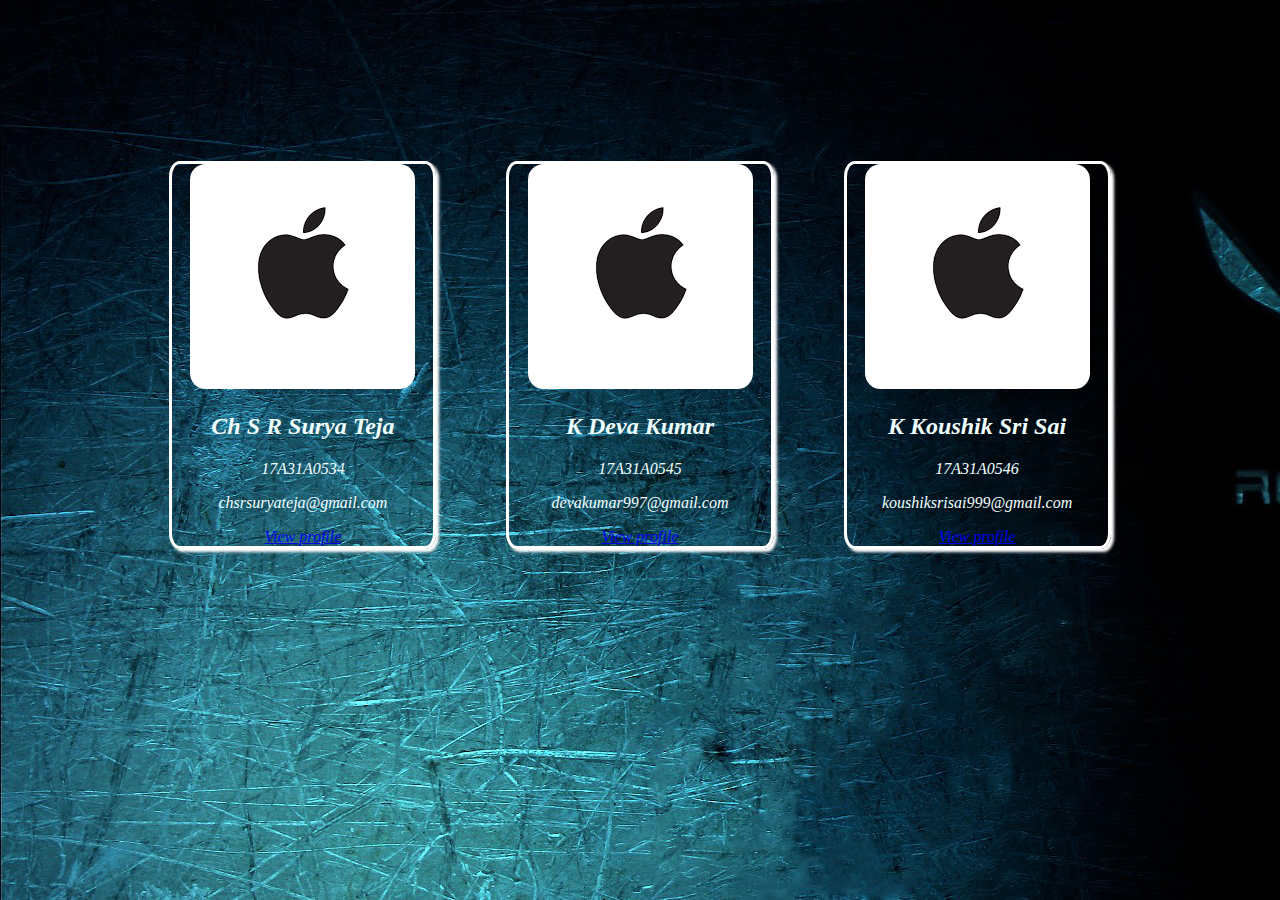
<file: StaticResume/index.html>
<!DOCTYPE html>
<html>
    <head>
    <title>Personal Info</title>
    <link rel="stylesheet",type="text/css" , href="edit.css">
    <meta name="viewport" content="width=device-width, initial-scale=1.0">
</head>
<body>
    <div class="main">
        <div class="subdiv">
            <img src="ap1.png",alt="Prof" class="img">
            <h2>Ch S R Surya Teja</h2>
            <p>17A31A0534</p>
            <p>chsrsuryateja@gmail.com</p>
            <a href="static.html">View profile</a>
        </div>
        <div class="subdiv">
            <img src="ap1.png",alt="Prof" class="img">
            <h2>K Deva Kumar</h2>
            <p>17A31A0545</p>
            <p>devakumar997@gmail.com</p>
            <a href="static.html">View profile</a>
        </div>
        <div class="subdiv">
            <img src="ap1.png",alt="Prof" class="img">
            <h2>K Koushik Sri Sai</h2>
            <p>17A31A0546</p>
            <p>koushiksrisai999@gmail.com</p>
            <a href="static.html">View profile</a>
        </div>
    </div>
</body>
</html>
</file>
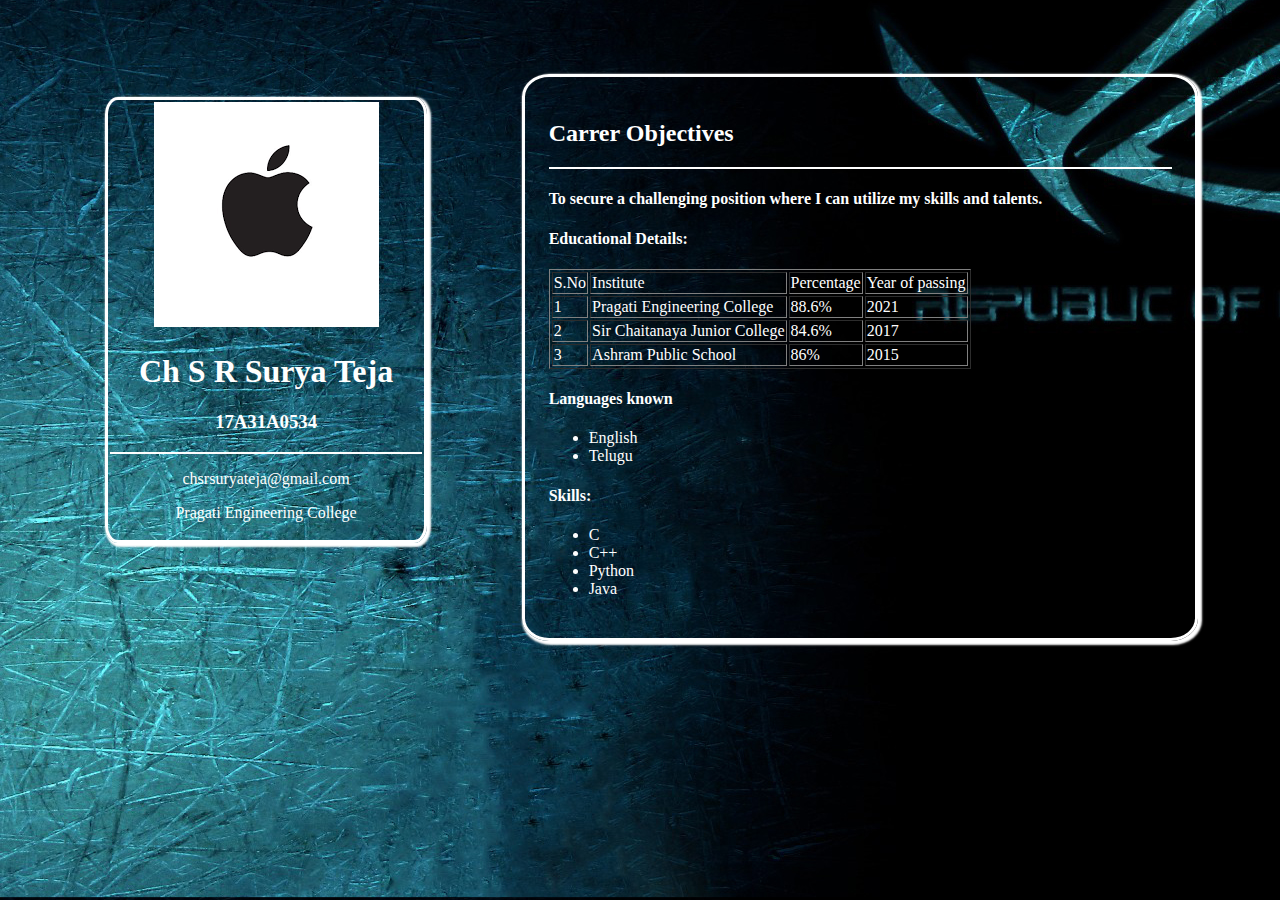
<file: DynamicResume/dynamic.html>
<!DOCTYPE html>
<html lang="en">
<head>
    <meta charset="UTF-8">
    <link rel="stylesheet" href="dynamic.css">
    <meta name="viewport" content="width=device-width, initial-scale=1.0">
    <meta http-equiv="X-UA-Compatible" content="ie=edge">
    <title>Dynamic </title>
</head>
<body>
    <div class="main">
        <div class="left">

        </div>
        <div class="right">

        </div>
    </div>
</body>
<script src="dynamic.js"></script>
</html>
</file>
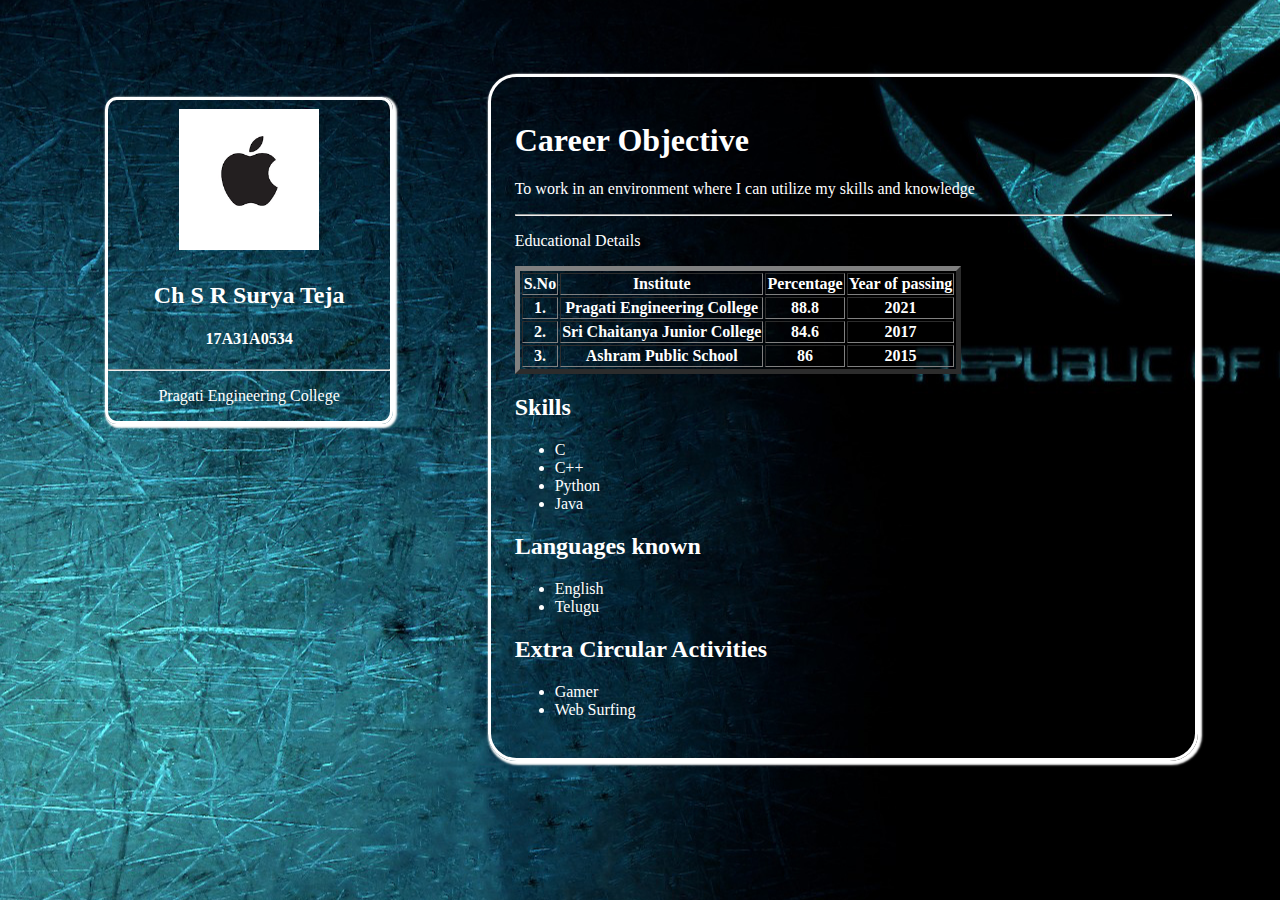
<file: StaticResume/static.html>
<!DOCTYPE html>
<html>
<head>
	<title>Resume</title>
	<meta name="viewport" content="width=device-width,initial-scale=1.0">
	<link rel="stylesheet" type="text/css" href="static.css">
</head>
<body>
    	<div id="main">
    		<div class="left">
					<img src="ap1.png" alt="Prof" class="img">
					<h2>Ch S R Surya Teja</h2>
					<h4>17A31A0534</h4> 
					<hr>
					<p>Pragati Engineering College</p>
    		</div>
    		<div class="right">
    			<h1>Career Objective</h1>
    			<p>To work in an environment where I can utilize my skills and knowledge</p>
    			<hr>
    			<p>Educational Details</p>
                <table class="tab" , border= "5px black">
                    <tr>
                        <th>S.No</th>
                        <th>Institute</th>
                        <th>Percentage</th>
                        <th>Year of passing</th>
                    </tr>
                    <tr>
                        <th>1.</th>
                        <th>Pragati Engineering College</th>
                        <th>88.8</th>
                        <th>2021</th>
                    </tr>
                    <tr>
                        <th>2.</th>
                        <th>Sri Chaitanya Junior College</th>
                        <th>84.6</th>
                        <th>2017</th>
                    </tr>   
                    <tr>
                        <th>3.</th>
                        <th>Ashram Public School</th>
                        <th>86</th>
                        <th>2015</th>
                    </tr>                                     
                </table>
                <h2>Skills</h2>
                <ul>
                    <li>C</li>
                    <li>C++</li>
                    <li>Python</li>
                    <li>Java</li>
                </ul>
                <h2>Languages known</h2>
                <ul>
                    <li>English</li>
                    <li>Telugu</li>
                </ul>
                <h2>Extra Circular Activities</h2>
                <ul>
                    <li>Gamer</li>
                    <li>Web Surfing</li>
                </ul>
    		</div>
    	</div>
</body>
</html>
</file>
<file: StaticResume/edit.css>
.main{
    display: flex;
    text-align: center;
    font-style: italic;
    color: azure;
    justify-content: center;
    margin: 10%;
}
body{
    background-image: url('g1.jpg');
}
.subdiv{
    text-align: center;
    border: 3px solid white;
    border-radius: 4%;
    width: 80%;
    margin: 35px;
    box-shadow: 3px 3px 3px white;   
}
.img{
    border-radius: 7%
}

@media screen and (max-width:480px){
    body
    {
        background-image: url("m1.jpg")
    }
    .main{
        display: inline-block;
        text-align: center;
        font-style: italic;
        color: azure;
        justify-content: center;
        margin: 10%;        
    }
    .subdiv{
        text-align: center;
        border: 3px solid white;
        border-radius: 4%;
        width: 80%;
        margin: 35px;
        box-shadow: 3px 3px 3px white;  
    }        
    .img{
        border-radius: 7%
    }    
}


@media screen and (min-width:480px) and (max-width:720px){
	body{
		background-image:url("t1.jpg");
	}
    .main{
        display: flex;
        text-align: center;
        font-style: italic;
        color: azure;
        justify-content: center;
        margin: 10%;        
    }
    .subdiv{
        text-align: center;
        border: 3px solid white;
        border-radius: 4%;
        width: 80%;
        margin: 35px;
        box-shadow: 3px 3px 3px white;  
    } 
    .img{
        border-radius: 7%
    }
           
}
</file>
<file: DynamicResume/dynamic.css>
body
{
	background-image: url("g1.jpg");
    background-position: center;
}
.main
{
	margin: 3%;
	display: flex;
	justify-content: space-around;
	border-radius: 3%;
}
.left
{
	padding: 2px;
	color:white;
	text-align: center;
	border-radius: 4%;
	width: 35%;
	height: 50%;
	margin: 5%;
	border: 3px solid ;
	box-shadow: 2px 2px 2px 2px  white;
}
.right
{
	color: white;
	border-radius: 4%;
	box-shadow: 2px 2px 2px 2px  white;
	border: 3px solid ;
	margin: 3%;
	width: 70%;
	padding: 2%;
	
}

/*mobile view*/
@media screen and (max-width:480px){
	body
	{
		background-image: url("m1.jpg")
	}
	.main
	{
		margin: 3%;
		display: inline-block;
		justify-content: space-around;
		border-radius: 3%;
	}
	.left
	{
		padding: 2px;
		text-align: center;
		border-radius: 4%;
		width: 80%;
		margin: 5%;
		box-shadow: 3px 3px 3px black;
	}
	.right
	{
		background: transparent;
		color: white;
		border-radius: 4%;
		box-shadow: 3px 3px 3px black;
		margin: 3%;
		width: 80%;
		padding: 2%;	
	}
}
@media screen and (min-width:480px) and (max-width:720px){
		body{
			background-image:url(t1.jpg);
		}
		.main
		{
			margin: 3%;
			display: flex;
			justify-content: space-around;
			border-radius: 3%;
		}
		.left
		{
			padding: 2px;
			background:transparent;
			color: white;
			text-align: center;
			border-radius: 4%;
			width: 80%;
			margin: 5%;
			box-shadow: 3px 3px 3px black;
		}
		.right
		{
			background: transparent;
			color:white;
			border-radius: 4%;
			box-shadow: 3px 3px 3px black;
			margin: 3%;
			width: 80%;
			padding: 2%;	
		}	
}
</file>
<file: StaticResume/static.css>
body
{
	background-image: url("g1.jpg");
    background-position: center;
}
#main
{
	margin: 3%;
	display: flex;
	justify-content: space-around;
	border-radius: 3%;
}
.left
{
	color:white;
	text-align: center;
	border-radius: 4%;
	width: 30%;
	height: 50%;
	margin: 5%;
	border: 3px solid ;
	box-shadow: 2px 2px 2px 2px  white;
}
.right
{
	color: white;
	border-radius: 4%;
	box-shadow: 2px 2px 2px 2px  white;
	border: 3px solid ;
	margin: 3%;
	width: 70%;
	padding: 2%;
	
}
img
{
	margin: 3%;
	width: 50%;
	height: 50%;
}
/*mobile view*/
@media screen and (max-width:480px){
body
{
	background-image: url("m1.jpg")
}
#main
{
	margin: 3%;
	display: inline-block;
	justify-content: space-around;
	border-radius: 3%;
}
.left
{
	
	text-align: center;
	border-radius: 4%;
	width: 80%;
	margin: 5%;
	box-shadow: 3px 3px 3px black;
}
.right
{
	background: transparent;
	color: white;
	border-radius: 4%;
	box-shadow: 3px 3px 3px black;
	margin: 3%;
	width: 80%;
	padding: 2%;	
}
}
@media screen and (min-width:480px) and (max-width:720px){
	body{
		background-image:url(t1.jpg);
	}
	#main
	{
		margin: 3%;
		display: flex;
		justify-content: space-around;
		border-radius: 3%;
	}
	.left
	{
		background:transparent;
		color: white;
		text-align: center;
		border-radius: 4%;
		width: 80%;
		margin: 5%;
		box-shadow: 3px 3px 3px black;
	}
	.right
	{
		background: transparent;
		color:white;
		border-radius: 4%;
		box-shadow: 3px 3px 3px black;
		margin: 3%;
		width: 80%;
		padding: 2%;	
	}	
}
</file>
